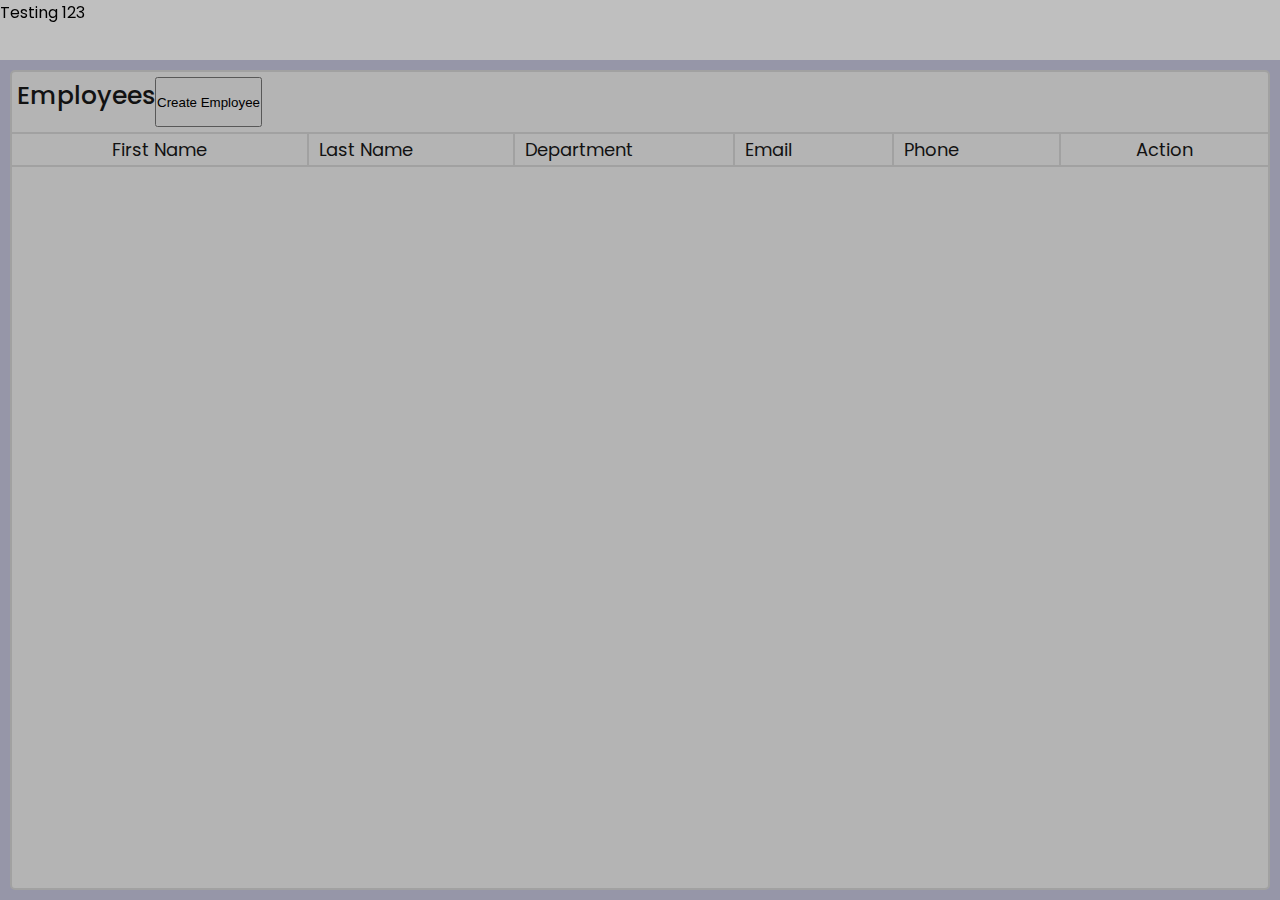
<file: public/employees.html>
<!DOCTYPE html>
<html lang="en">
<head>
    <meta charset="UTF-8">
    <meta http-equiv="X-UA-Compatible" content="IE=edge">
    <meta name="viewport" content="width=device-width, initial-scale=1.0">
    <link rel="stylesheet" href="css/module.css">
    <title>Document</title>
</head>
<body>
    <nav>
    </nav>

    <div id="employeeModal" class="modal">
        <div class="modal-content">
            <span class="closeBtn"></span>
            <p>Testing 123</p>
        </div>
    </div>

    <div class="module">
        <div class="header">
            <h2>Employees</h2>
            <button id="create-employee">Create Employee</button>
        </div>
        <ul class="rows">
            <ul class="row-header">
                <li>First Name</li>
                <li>Last Name</li>
                <li>Department</li>
                <li>Email</li>
                <li>Phone</li>
                <li class="action">Action</li>
            </ul>
        </ul>
    </div>
</body>
</html>
</file>
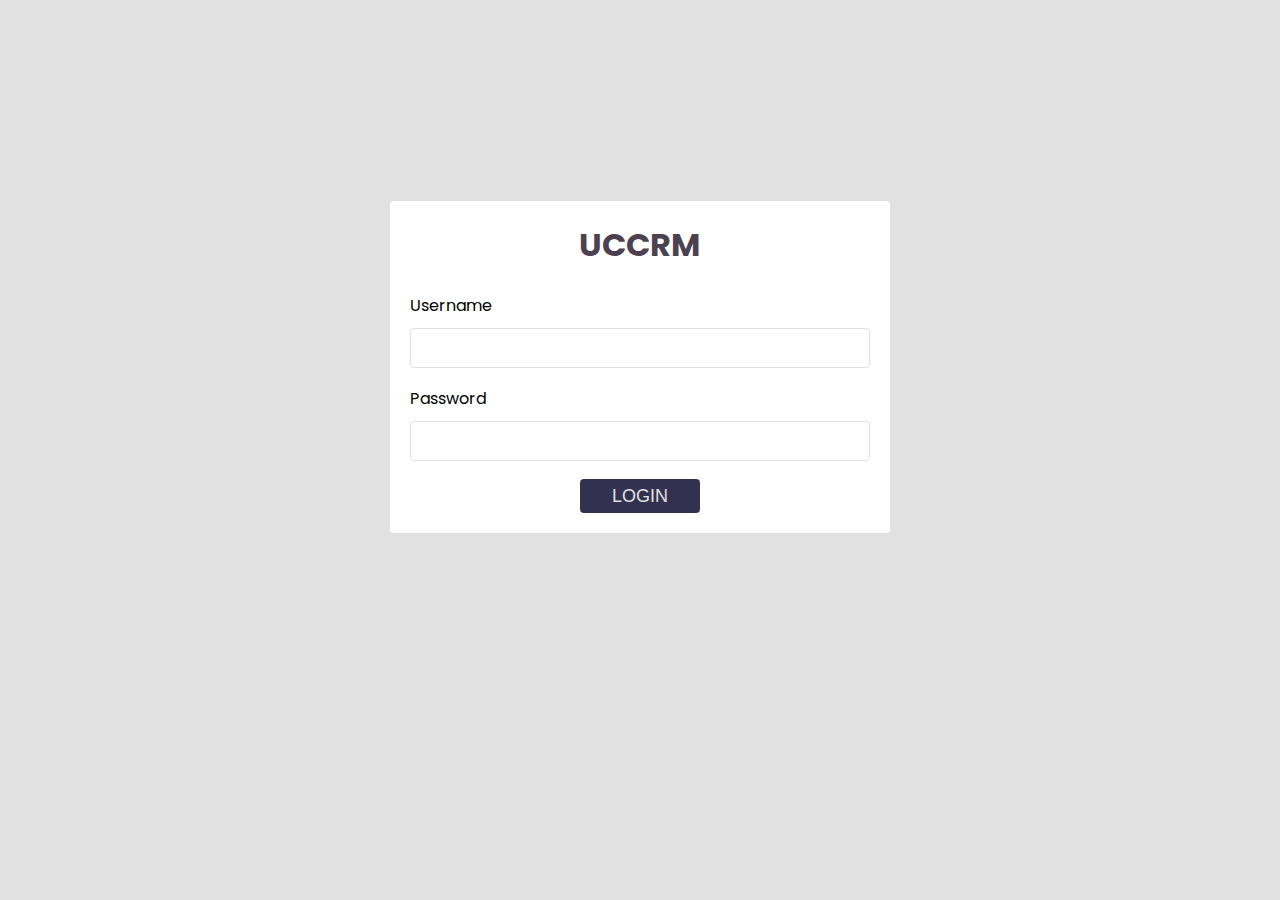
<file: public/loginPage.html>
<!DOCTYPE html>
<html lang="en">
<head>
    <meta charset="UTF-8">
    <meta http-equiv="X-UA-Compatible" content="IE=edge">
    <meta name="viewport" content="width=device-width, initial-scale=1.0">
    <title>UCCRM Login</title>
    <link rel="stylesheet" href="css/loginPage.css">
</head>
<body>
    <div class="container">
        <form action="">
            <h1>UCCRM</h1>
            <div class="form-group">
                <label for="">Username</label>
                <input type="text" class="form-control" required>
            </div>
            <div class="form-group">
                <label for="">Password</label>
                <input type="password" class="form-control" required>
            </div>
            <input type="submit" class="btn" value="Login">
        </form>
    </div>
</body>
</html>
</file>
<file: public/css/module.css>
@import url('https://fonts.googleapis.com/css2?family=Poppins:wght@300;400;500;600;700&display=swap');

*{
    margin: 0;
    padding: 0;
    box-sizing:border-box;
    list-style-type:none;
}

:root {
    --white: rgb(255, 255, 255);
    --light-grey: rgb(240, 240, 240);
    --grey: rgb(215, 215, 215);
    --black: rgb(25,25,25);
    --green: rgb(0, 165, 115);
}

body {
    font-family: 'Poppins', sans-serif;
    background: rgb(200, 200, 225);
    min-height: 100vh;
    display: flex;
    flex-direction: column;
}

.modal {
    position: fixed;
    z-index:1;
    left: 0;
    top: 0;
    height: 100%;
    width: 100%;
    overflow: auto;
    background-color:rgba(0,0,0,0.25);
}

nav {
    background-color: var(--white);
    height: 60px;
}

.module {
    border-radius: 5px;
    border-color: var(--grey);
    border-style:solid;
    border-width: 2px;
    margin: 10px;
    height: 60px;
    background-color:var(--light-grey);
    flex: 1;
}

.header {
    color: var(--black);
    border-radius: 5px 5px 0 0;
    height:60px;
    padding:5px;
    display:flex;
}

.header .create-employee {
    cursor:pointer;
    margin: 0px 5px 5px 30px;
    color: var(--white);
    padding: 10px;
    font-size: 18px;
    font-weight: 500;
    border-radius: 10px;
    border-style:  none;
    background: rgb(0, 165, 115);
}

.header .create-employee:hover {
    background: rgb(0, 150, 100);
}

h2 {
    font-weight: 500;
    font-size: 25px;
}

.row-header {
    font-size: 18px;
    color: var(--black);
    border-width: 2px;
    border-left: 0px;
    border-right: 0px;
    border-color: var(--grey);
    border-style:solid;
    display: flex;
    justify-content: space-around;
    align-items: center;
}

.row-header li {
    flex-grow: 1;
}

.row-header > :first-child {
    padding-left: 100px;
    border-left: 0;
}

.row-header li {
    padding: 2px 0px 2px 10px;
    border-width: 2px;
    border-right: 0;
    border-top: 0;
    border-bottom: 0;
    border-color: var(--grey);
    border-style:solid;
}

.row-header .action {
    flex: 0;
    padding: 2px 75px 2px 75px;
}
</file>
<file: public/css/loginPage.css>
@import url('https://fonts.googleapis.com/css2?family=Poppins:wght@300;400;500;600;700&display=swap');

*{
    margin: 0;
    padding: 0;
    box-sizing: border-box;
}

body {
    min-height: 100vh;
    background: rgb(225, 225, 225);
    display: flex;
    font-family: 'Poppins', sans-serif;
}

.container {
    margin: auto;
    width: 500px;
    max-width: 90%;
    transform: translateY(-25%);
}

.container form {
    width: 100%;
    height: 100%;
    padding: 20px;
    background: rgb(255, 255, 255);
    border-radius: 4px;
}

.container form h1 {
    text-align: center;
    margin-bottom: 24px;
    color: rgb(75, 65, 80);
}

.container form .form-control {
    width: 100%;
    height: 40px;
    background: rgb(255, 255, 255);
    border-radius: 4px;
    border: 1px solid rgb(225, 225, 225);
    margin: 10px 0 18px 0;
    padding: 0 10px; 
}

.container form .btn {
    margin-left: 50%;
    transform: translateX(-50%);
    width: 120px;
    height: 34px;
    border: none;
    outline: none;
    background: rgb(50, 50, 80);
    cursor: pointer;
    font-size: 18px;
    text-transform: uppercase;
    color: rgb(225, 225, 225);
    border-radius: 4px;
    transition: 0.3s;
}

.container form .btn:hover {
    opacity: 0.7;
}
</file>
